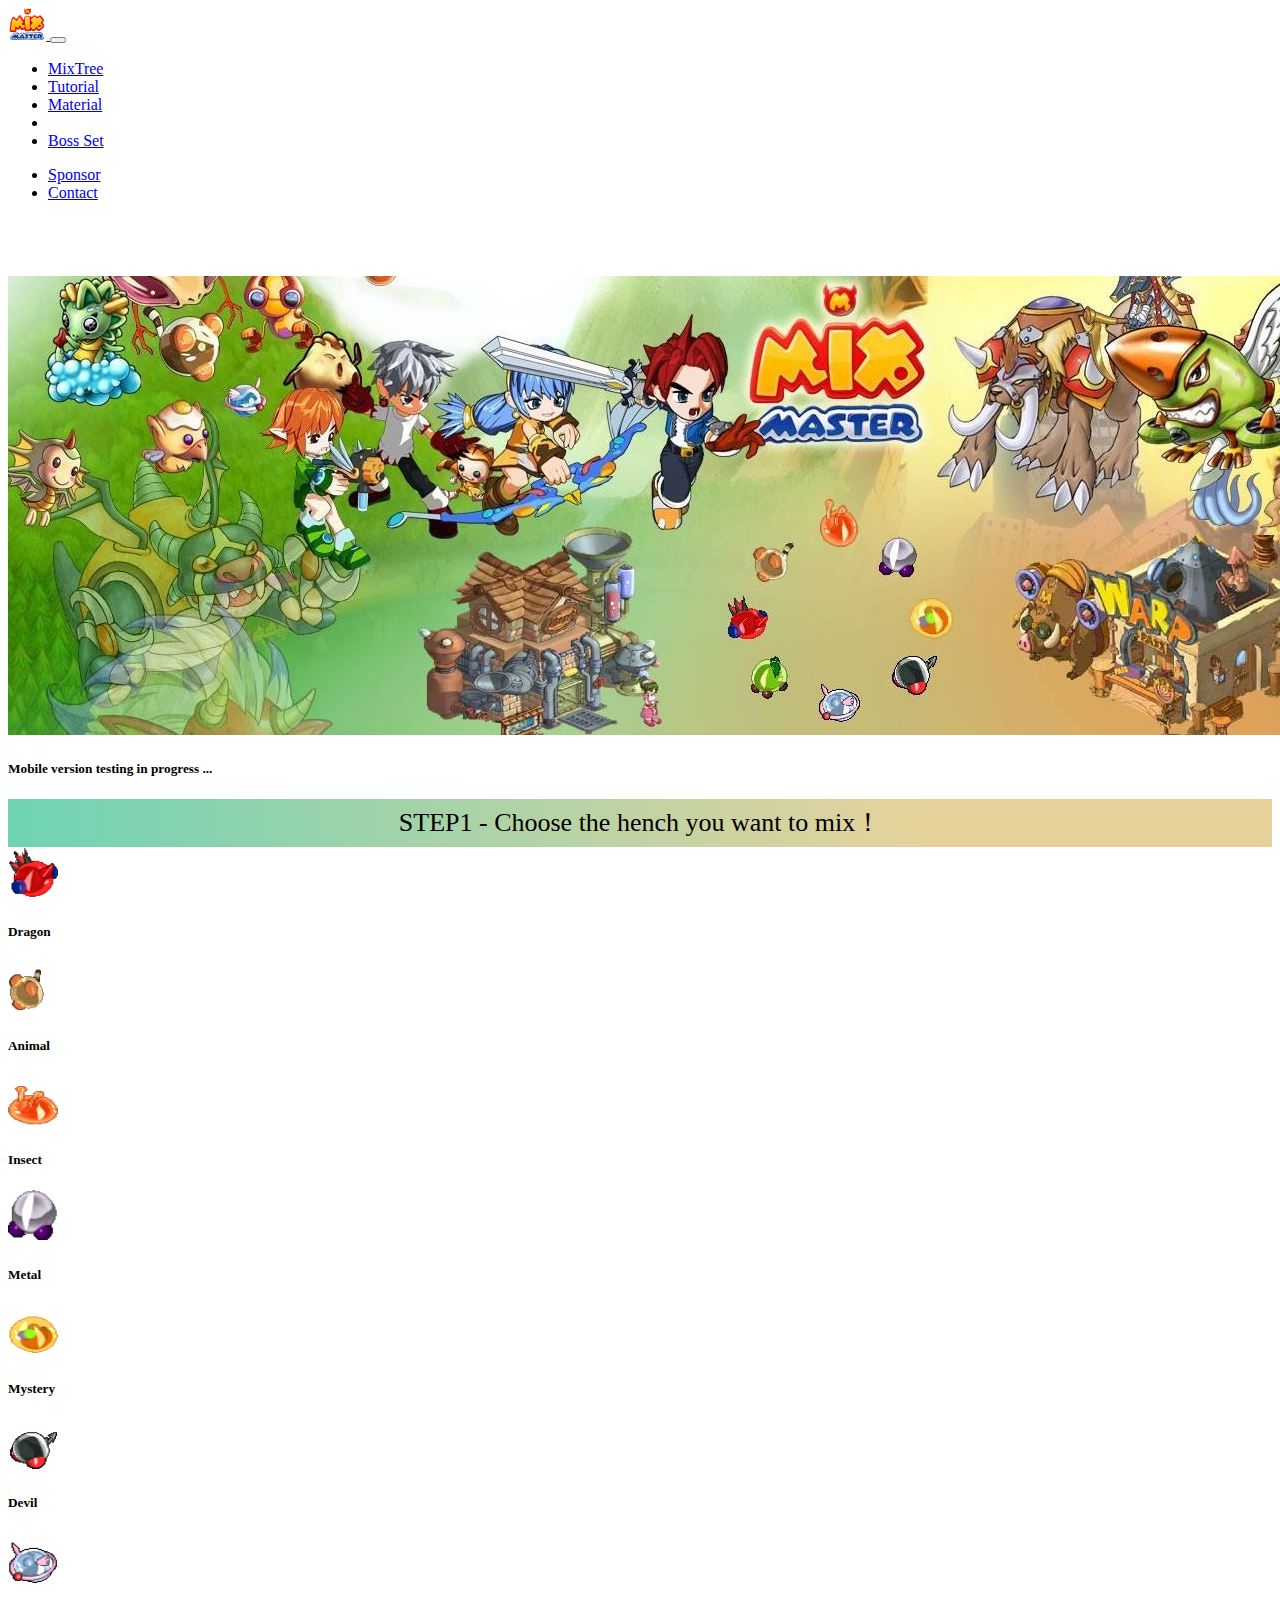
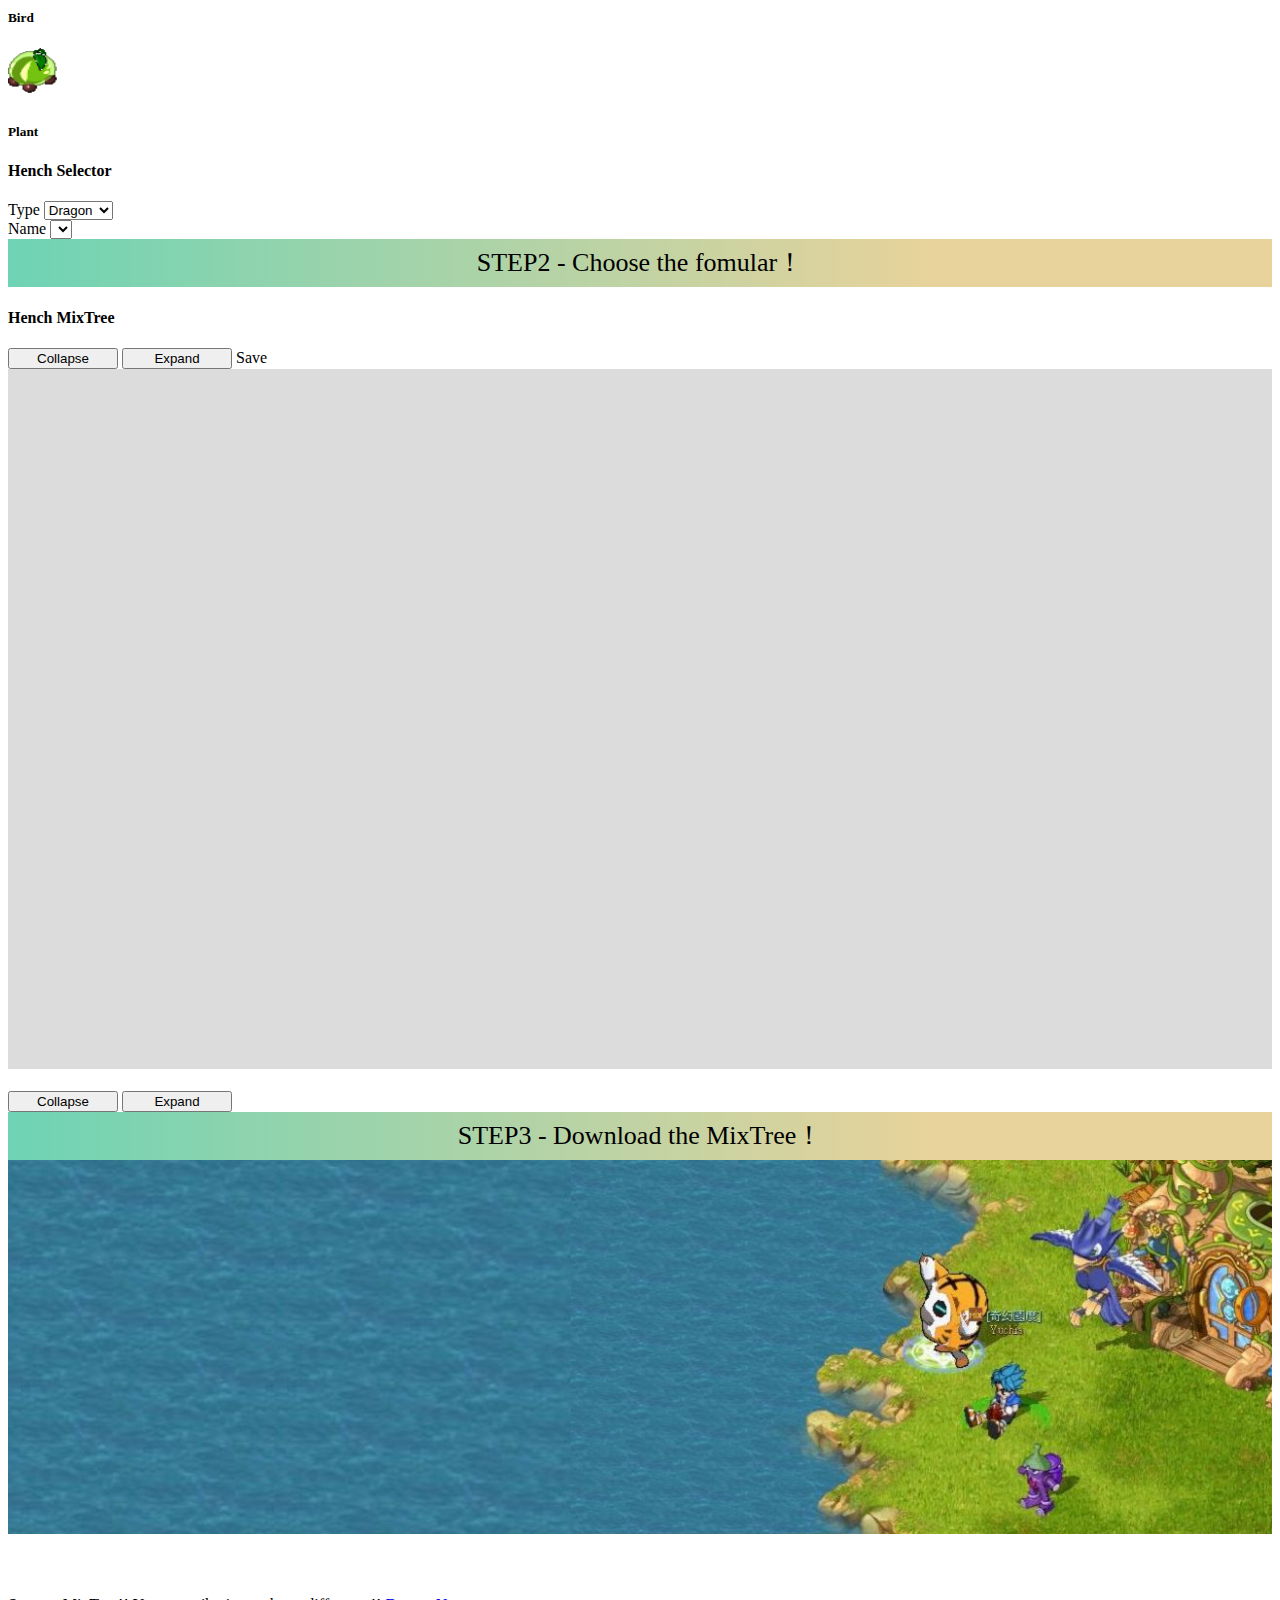
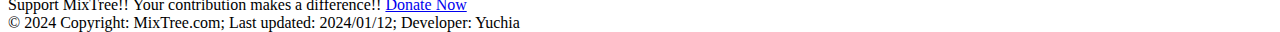
<file: index.html>
<!DOCTYPE html>
<html lang="en">
<head>
    <meta charset="utf-8">
    <meta name="viewport" content="width=device-width, initial-scale=1">
    <meta property="og:url" content="http://www.mixtree.cc">
    <meta property="og:type" content="article">
    <meta property="og:title" content="MixTree">
    <meta property="og:description" content="Mix formula visualization tool.">
    <meta property="og:image" content="img/og.jpg">
    <title>MixTree</title>
    <script async src="https://pagead2.googlesyndication.com/pagead/js/adsbygoogle.js?client=ca-pub-1789969836469589" crossorigin="anonymous"></script>
    <link href="https://cdn.jsdelivr.net/npm/bootstrap@5.2.0-beta1/dist/css/bootstrap.min.css" rel="stylesheet" integrity="sha384-0evHe/X+R7YkIZDRvuzKMRqM+OrBnVFBL6DOitfPri4tjfHxaWutUpFmBp4vmVor" crossorigin="anonymous">
    <link rel="icon" href="img/mixtree.png">
    <script src="https://d3js.org/d3.v7.min.js"></script>
    <script src="https://ajax.googleapis.com/ajax/libs/jquery/2.2.4/jquery.min.js"></script>
    <script src="https://cdn.jsdelivr.net/npm/bootstrap@5.2.0-beta1/dist/js/bootstrap.bundle.min.js" integrity="sha384-pprn3073KE6tl6bjs2QrFaJGz5/SUsLqktiwsUTF55Jfv3qYSDhgCecCxMW52nD2" crossorigin="anonymous"></script>
    <link rel="stylesheet" href="css/main.css">
    <link href="https://cdn.jsdelivr.net/npm/bootstrap@5.2.0-beta1/dist/css/bootstrap.min.css" rel="stylesheet" integrity="sha384-0evHe/X+R7YkIZDRvuzKMRqM+OrBnVFBL6DOitfPri4tjfHxaWutUpFmBp4vmVor" crossorigin="anonymous">
    <script async src="https://www.googletagmanager.com/gtag/js?id=G-4PFZ3Z4KT2"></script>
    <script>
        window.dataLayer = window.dataLayer || [];

        function gtag() {
            dataLayer.push(arguments);
        }
        gtag('js', new Date());
        gtag('config', 'G-4PFZ3Z4KT2');
    </script>
    <script>
        function includeHTML() {
            var z, i, elmnt, file, xhttp;
            /*loop through a collection of all HTML elements:*/
            z = document.getElementsByTagName("*");
            for (i = 0; i < z.length; i++) {
                elmnt = z[i];
                /*search for elements with a certain attribute:*/
                file = elmnt.getAttribute("w3-include-html");
                if (file) {
                /*make an HTTP request using the attribute value as the file name:*/
                xhttp = new XMLHttpRequest();
                xhttp.onreadystatechange = function() {
                    if (this.readyState == 4) {
                    if (this.status == 200) {elmnt.innerHTML = this.responseText;}
                    if (this.status == 404) {elmnt.innerHTML = "Page not found.";}
                    /*remove the attribute, and call this function once more:*/
                    elmnt.removeAttribute("w3-include-html");
                    includeHTML();
                    }
                }
                xhttp.open("GET", file, true);
                xhttp.send();
                /*exit the function:*/
                return;
                }
            }
        };
    </script>
</head>

<div w3-include-html="nav.html" class="mb-5"></div>
<body>
    <div class="container">
        <div class="row">
            <div class="col">
                <div class="alert alert-danger text-center" role="alert">
                    <h5 class="mb-0">Mobile version testing in progress ...</h5>
                </div>
            </div>
        </div>
        <div class="row d-none d-lg-block">
            <div class="col">
                <div class="card rounded border border-3">
                    <div class="card-header step-header text-white card-primary">
                        STEP1 - Choose the hench you want to mix！
                    </div>
                    <div id="hench-panel" class="card-body bg-light">
                        <div class="row justify-content-center text-center mt-4">
                            <div class="col-1 select-type btn active" data-type="0" role="button">
                                <img src="img/type0.gif" width="50" height="50" alt="Dragon">
                                <h5 class="my-1">Dragon</h5>
                            </div>
                            <div class="col-1 select-type btn" data-type="1" role="button">
                                <img src="img/type1.gif" width="50" height="50" alt="Animal">
                                <h5 class="my-1">Animal</h5>
                            </div>
                            <div class="col-1 select-type btn" data-type="2" role="button">
                                <img src="img/type2.gif" width="50" height="50" alt="Insect">
                                <h5 class="my-1">Insect</h5>
                            </div>
                            <div class="col-1 select-type btn" data-type="3" role="button">
                                <img src="img/type3.gif" width="50" height="50" alt="Metal">
                                <h5 class="my-1">Metal</h5>
                            </div>
                            <div class="col-1 select-type btn" data-type="4" role="button">
                                <img src="img/type4.gif" width="50" height="50" alt="Mystery">
                                <h5 class="my-1">Mystery</h5>
                            </div>
                            <div class="col-1 select-type btn" data-type="5" role="button">
                                <img src="img/type5.gif" width="50" height="50" alt="Devil">
                                <h5 class="my-1">Devil</h5>
                            </div>
                            <div class="col-1 select-type btn" data-type="6" role="button">
                                <img src="img/type6.gif" width="50" height="50" alt="Bird">
                                <h5 class="my-1">Bird</h5>
                            </div>
                            <div class="col-1 select-type btn" data-type="7" role="button">
                                <img src="img/type7.gif" width="50" height="50" alt="Plant">
                                <h5 class="my-1">Plant</h5>
                            </div>
                        </div>
                        <div class="border-bottom border-5 mt-4 mx-auto" style="width: 90%;"></div>
                    </div>
                </div>
            </div>
        </div>
        <div class="row d-lg-none">
            <div class="col">
                <div class="rounded border border-3 p-3">
                    <h4 class="text-center">Hench Selector</h4>
                    <div class="input-group mt-3">
                        <label class="input-group-text" for="henchTypeSelector">Type</label>
                        <select class="form-select" id="henchTypeSelector">
                            <option value="0" selected>Dragon</option>
                            <option value="1">Animal</option>
                            <option value="2">Insect</option>
                            <option value="3">Metal</option>
                            <option value="4">Mystery</option>
                            <option value="5">Devil</option>
                            <option value="6">Bird</option>
                            <option value="7">Plant</option>
                        </select>
                    </div>
                    <div class="input-group mt-2">
                        <label class="input-group-text" for="henchNameSelector">Name</label>
                        <select class="form-select" id="henchNameSelector">
                        </select>
                    </div>
                </div>
            </div>
        </div>
    </div>

    <div class="container mt-5">
        <div class="row">
            <div class="col d-none d-lg-block">
                <div class="card rounded border border-3">
                    <div class="card-header step-header text-white bg-dark step2">
                        STEP2 - Choose the fomular！
                    </div>
                </div>
            </div>
            <div class="col d-lg-none">
                <div class="rounded border border-3 p-3">
                    <h4 class="text-center">Hench MixTree</h4>
                    <div class="text-center mt-3 mb-2">
                        <button id="collapse" type="button" class="btn btn-sm btn-dark" onclick="collapse();">Collapse</button>
                        <button id="expand" type="button" class="btn btn-sm btn-dark" onclick="expand();">Expand</button>
                        <a type="button" class="btn btn-sm btn-success export-text" style="width: 110px;">Save</a>
                    </div>
                </div>
            </div>
        </div>
        <div class="row">
            <div class="col">
                <div class="border border-1 overflow-scroll">
                    <table class="table border table-bordered table-hover text-center align-middle mb-0 hench-count"></table>
                </div>
            </div>
        </div>
        <div class="row">
            <div class="col">
                <div id="hench-panel" class="card-body">
                    <div class="position-relative">
                        <div id="tree">
                            <svg width="100%" height="700" style="background-color: gainsboro;"></svg>
                        </div>
                        <div id="fomular-panel" class="position-absolute bg-light rounded d-none">
                            <div class="bg-primary rounded-top py-1 text-center">
                                <button id="close-fomular-panel" class="btn-close btn-close-white position-absolute" aria-label="Close" style="right: 12px;"></button>
                                <span id="fomular-title"></span>
                            </div>
                            <div id="fomular-body" class="px-4 py-2"></div>
                        </div>
                        <button id="collapse" type="button" class="btn btn-dark position-absolute d-none d-lg-block" onclick="collapse();">Collapse</button>
                        <button id="expand" type="button" class="btn btn-dark position-absolute d-none d-lg-block" onclick="expand();">Expand</button>
                        <span id="mixlevel-counter" class="position-absolute d-none d-lg-block"></span>
                    </div>
                </div>
            </div>
        </div>
    </div>

    <div class="container mt-5 d-none d-lg-block bg-light">
        <div class="row">
            <div class="col">
                <div class="card rounded border border-3">
                    <div class="card-header step-header text-white bg-primary">
                        STEP3 - Download the MixTree！
                    </div>
                    <div class="card-body">
                        <div class="row position-relative">
                            <div class="col mx-auto" style="overflow: hidden;">
                                <img src="img/download.jpg" class="download-card" alt="download image">
                            </div>
                            <a id="export-text" class="download-btn position-absolute my-auto rounded-3 border border-5 text-center text-decoration-none export-text"></a>
                        </div>
                    </div>
                </div>
            </div>
        </div>
    </div>
</body>
<div w3-include-html="footer.html" class="mt-5"></div>

<script src="js/mixtree.js"></script>
<script>includeHTML();</script>
</html>
</file>
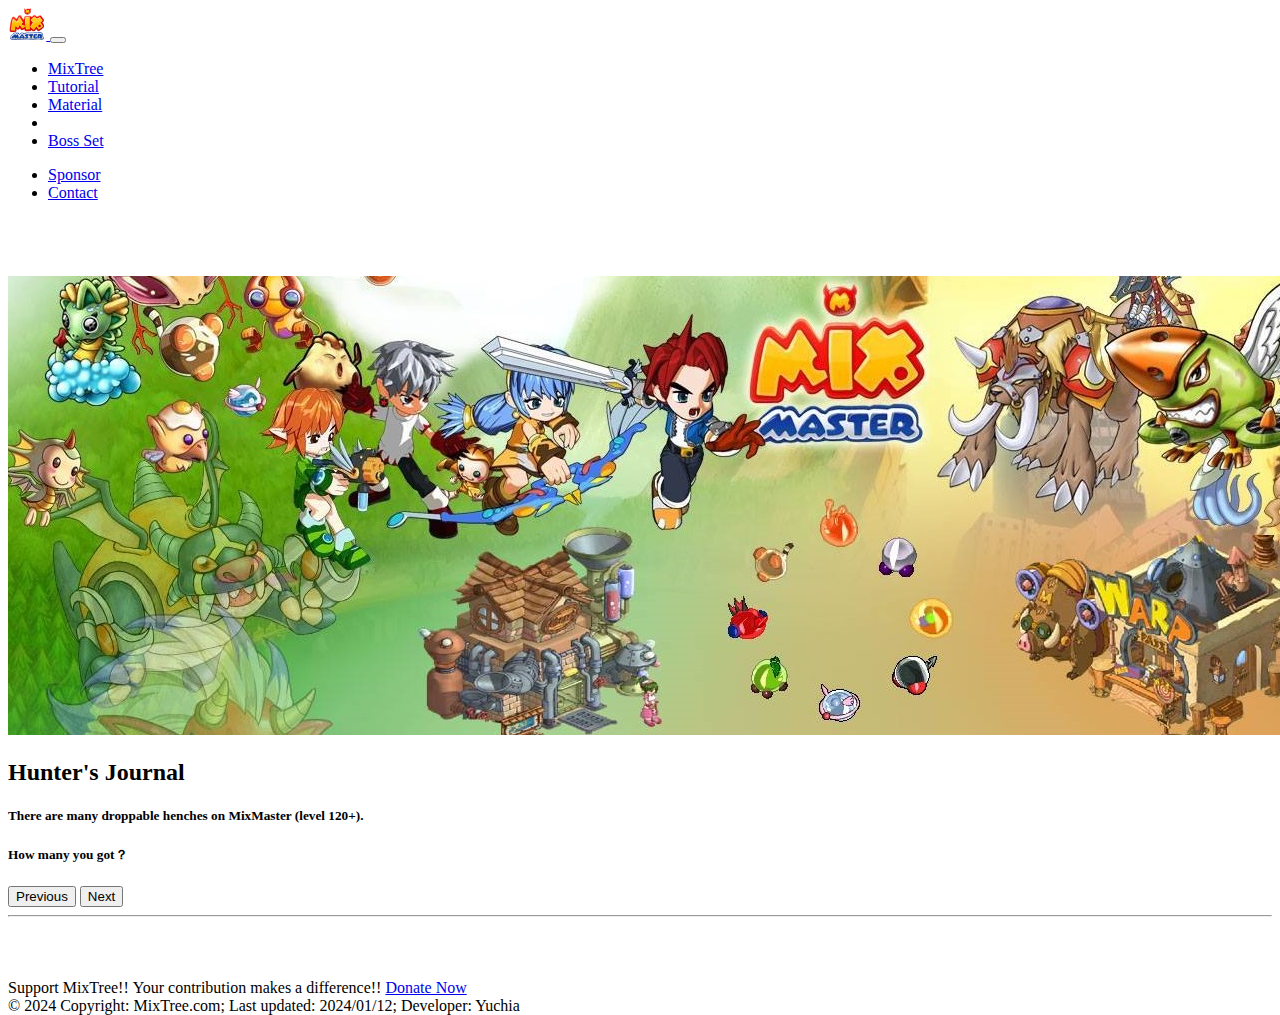
<file: journal.html>
<!DOCTYPE html>
<html lang="en">
<head>
    <meta charset="utf-8">
    <meta name="viewport" content="width=device-width, initial-scale=1">
    <meta property="og:url" content="http://www.mixtree.cc">
    <meta property="og:type" content="article">
    <meta property="og:title" content="MixTree">
    <meta property="og:description" content="Mix formula visualization tool.">
    <meta property="og:image" content="img/og.jpg">
    <title>MixTree | Hunter's Journal</title>
    <script async src="https://pagead2.googlesyndication.com/pagead/js/adsbygoogle.js?client=ca-pub-1789969836469589" crossorigin="anonymous"></script>
    <link href="https://cdn.jsdelivr.net/npm/bootstrap@5.2.0-beta1/dist/css/bootstrap.min.css" rel="stylesheet" integrity="sha384-0evHe/X+R7YkIZDRvuzKMRqM+OrBnVFBL6DOitfPri4tjfHxaWutUpFmBp4vmVor" crossorigin="anonymous">
    <link rel="icon" href="img/mixtree.png">
    <script src="https://d3js.org/d3.v7.min.js"></script>
    <script src="https://ajax.googleapis.com/ajax/libs/jquery/2.2.4/jquery.min.js"></script>
    <script src="https://cdn.jsdelivr.net/npm/bootstrap@5.2.0-beta1/dist/js/bootstrap.bundle.min.js" integrity="sha384-pprn3073KE6tl6bjs2QrFaJGz5/SUsLqktiwsUTF55Jfv3qYSDhgCecCxMW52nD2" crossorigin="anonymous"></script>
    <link rel="stylesheet" href="css/main.css">
    <script async src="https://www.googletagmanager.com/gtag/js?id=G-4PFZ3Z4KT2"></script>

    <script>
        window.dataLayer = window.dataLayer || [];

        function gtag() {
            dataLayer.push(arguments);
        }
        gtag("js", new Date());
        gtag("config", "G-4PFZ3Z4KT2");
    </script>
    <script>
        function includeHTML() {
            var z, i, elmnt, file, xhttp;
            /*loop through a collection of all HTML elements:*/
            z = document.getElementsByTagName("*");
            for (i = 0; i < z.length; i++) {
                elmnt = z[i];
                /*search for elements with a certain attribute:*/
                file = elmnt.getAttribute("w3-include-html");
                if (file) {
                /*make an HTTP request using the attribute value as the file name:*/
                xhttp = new XMLHttpRequest();
                xhttp.onreadystatechange = function() {
                    if (this.readyState == 4) {
                    if (this.status == 200) {elmnt.innerHTML = this.responseText;}
                    if (this.status == 404) {elmnt.innerHTML = "Page not found.";}
                    /*remove the attribute, and call this function once more:*/
                    elmnt.removeAttribute("w3-include-html");
                    includeHTML();
                    }
                }
                xhttp.open("GET", file, true);
                xhttp.send();
                /*exit the function:*/
                return;
                }
            }
        };
    </script>
</head>

<div w3-include-html="nav.html" class="mb-5"></div>
<body>
    <div class="modal fade" id="drops-modal" data-bs-keyboard="false" tabindex="-1" aria-hidden="true">
        <div class="modal-dialog modal-dialog-centered modal-xl">
            <div class="modal-content">
                <div class="modal-body p-0"></div>
            </div>
        </div>
    </div>
    <div id="journal" class="container w-100">
        <div class="row">
            <div class="col text-center">
                <div class="my-auto">
                    <h2>Hunter's Journal</h2>
                    <h5 class="p-2">There are many droppable henches on MixMaster (level 120+).</h5>
                    <h5>How many you got？</h5>
                </div>
            </div>
        </div>
        <div class="row">
            <div class="col mx-auto">
                <div id="carouselExampleCaptions" class="carousel slide" data-bs-ride="false">
                    <div class="carousel-indicators">
                    </div>
                    <div class="carousel-inner rounded-3 border border-2 border-secondary" style="background:rgb(85, 76, 76);">
                    </div>
                    <button class="carousel-control-prev" type="button" data-bs-target="#carouselExampleCaptions" data-bs-slide="prev">
                        <span class="carousel-control-prev-icon" aria-hidden="true"></span>
                        <span class="visually-hidden">Previous</span>
                    </button>
                    <button class="carousel-control-next" type="button" data-bs-target="#carouselExampleCaptions" data-bs-slide="next">
                        <span class="carousel-control-next-icon" aria-hidden="true"></span>
                        <span class="visually-hidden">Next</span>
                    </button>
                </div>
            </div>
        </div>
        <div class="row">
            <div class="col">
                    <hr class="my-5">
            </div>
        </div>
    </div>
</body>
<div w3-include-html="footer.html"></div>

<script src="js/drops.js"></script>
<script src="js/journal.js"></script>
<script>includeHTML();</script>

</html>
</file>
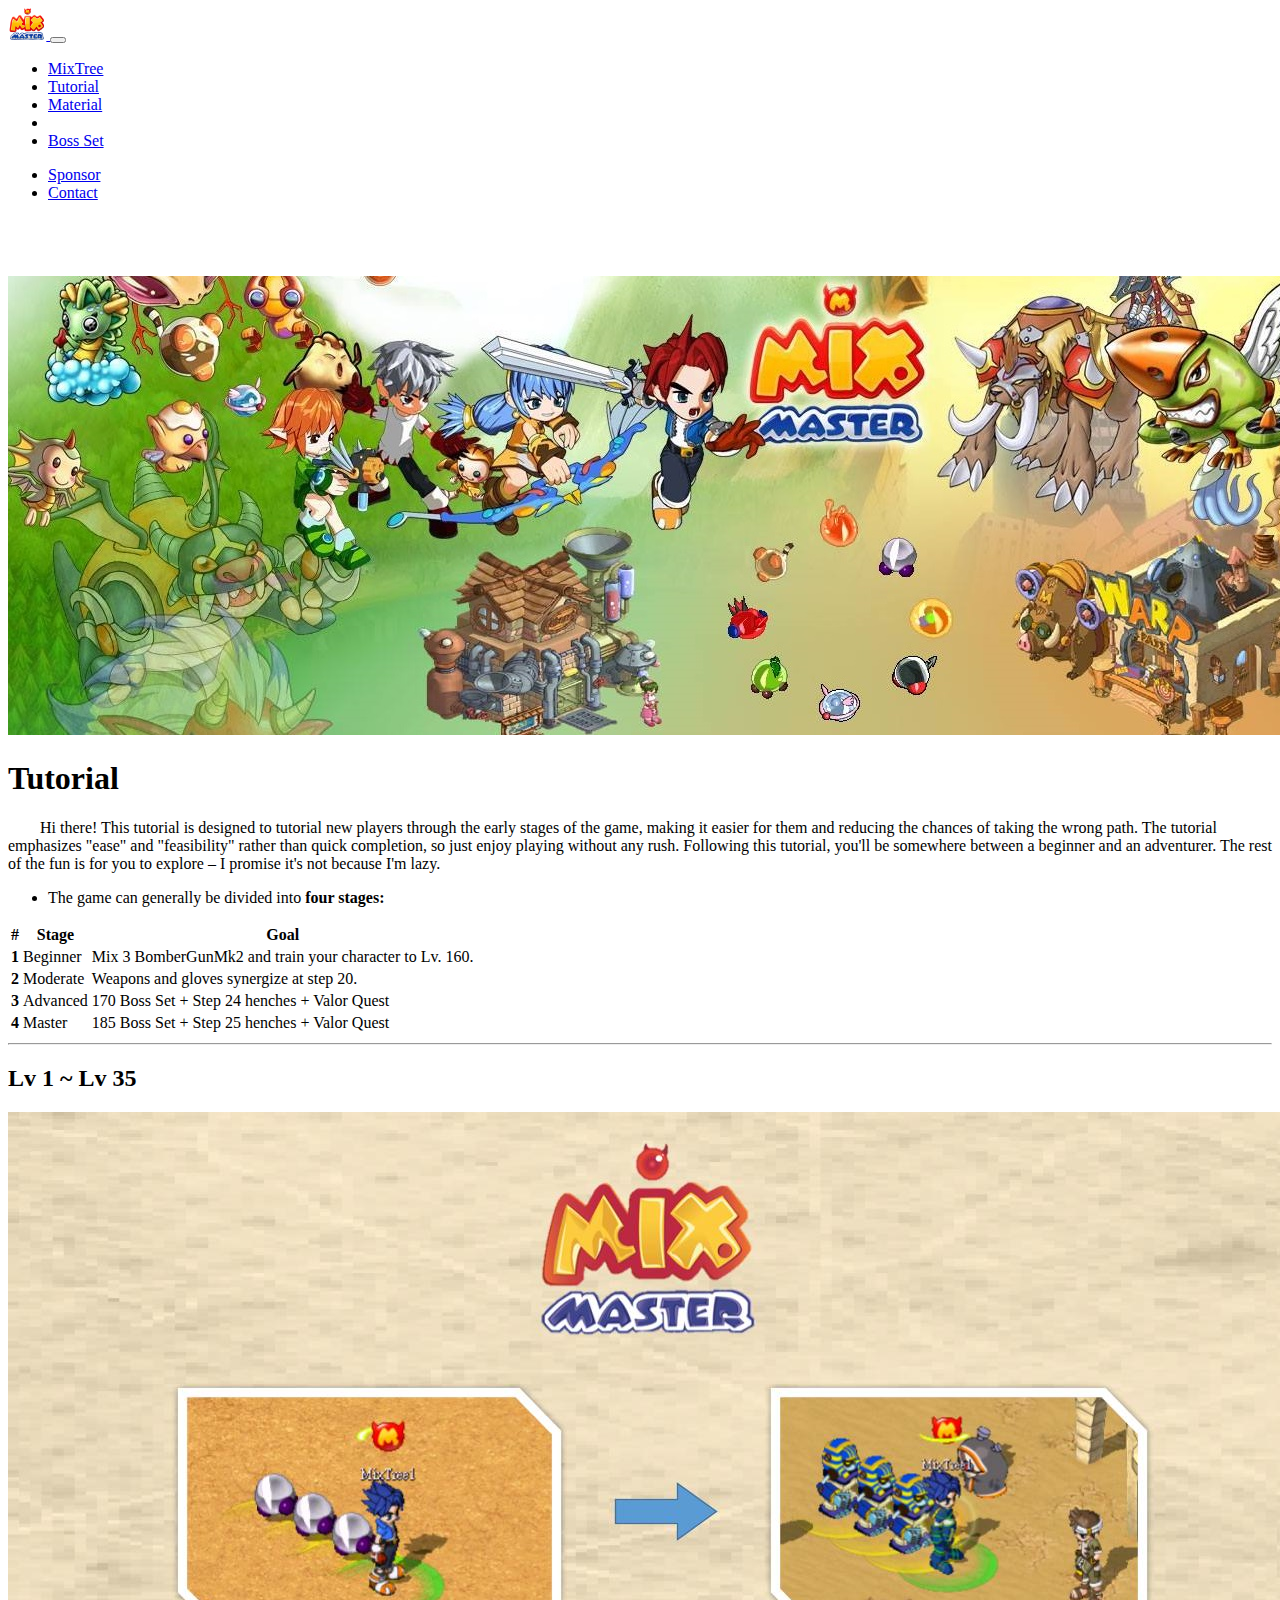
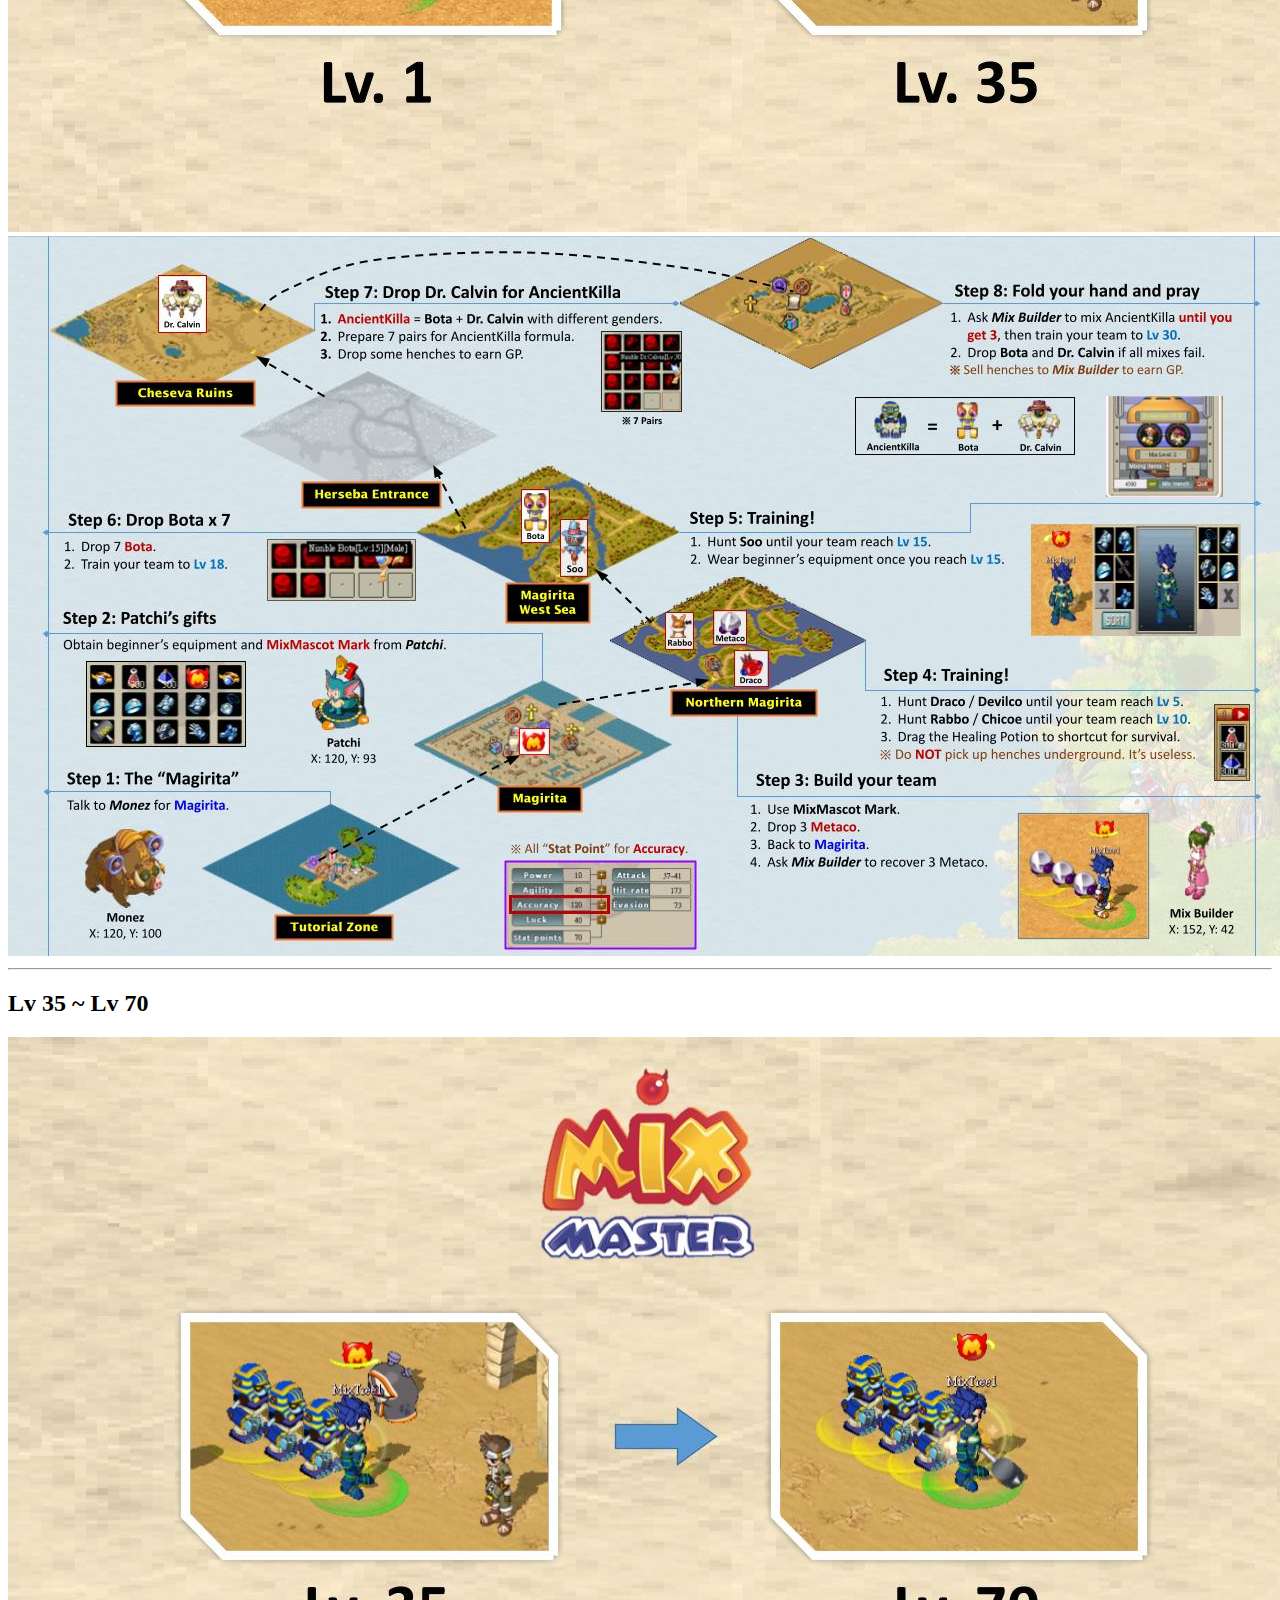
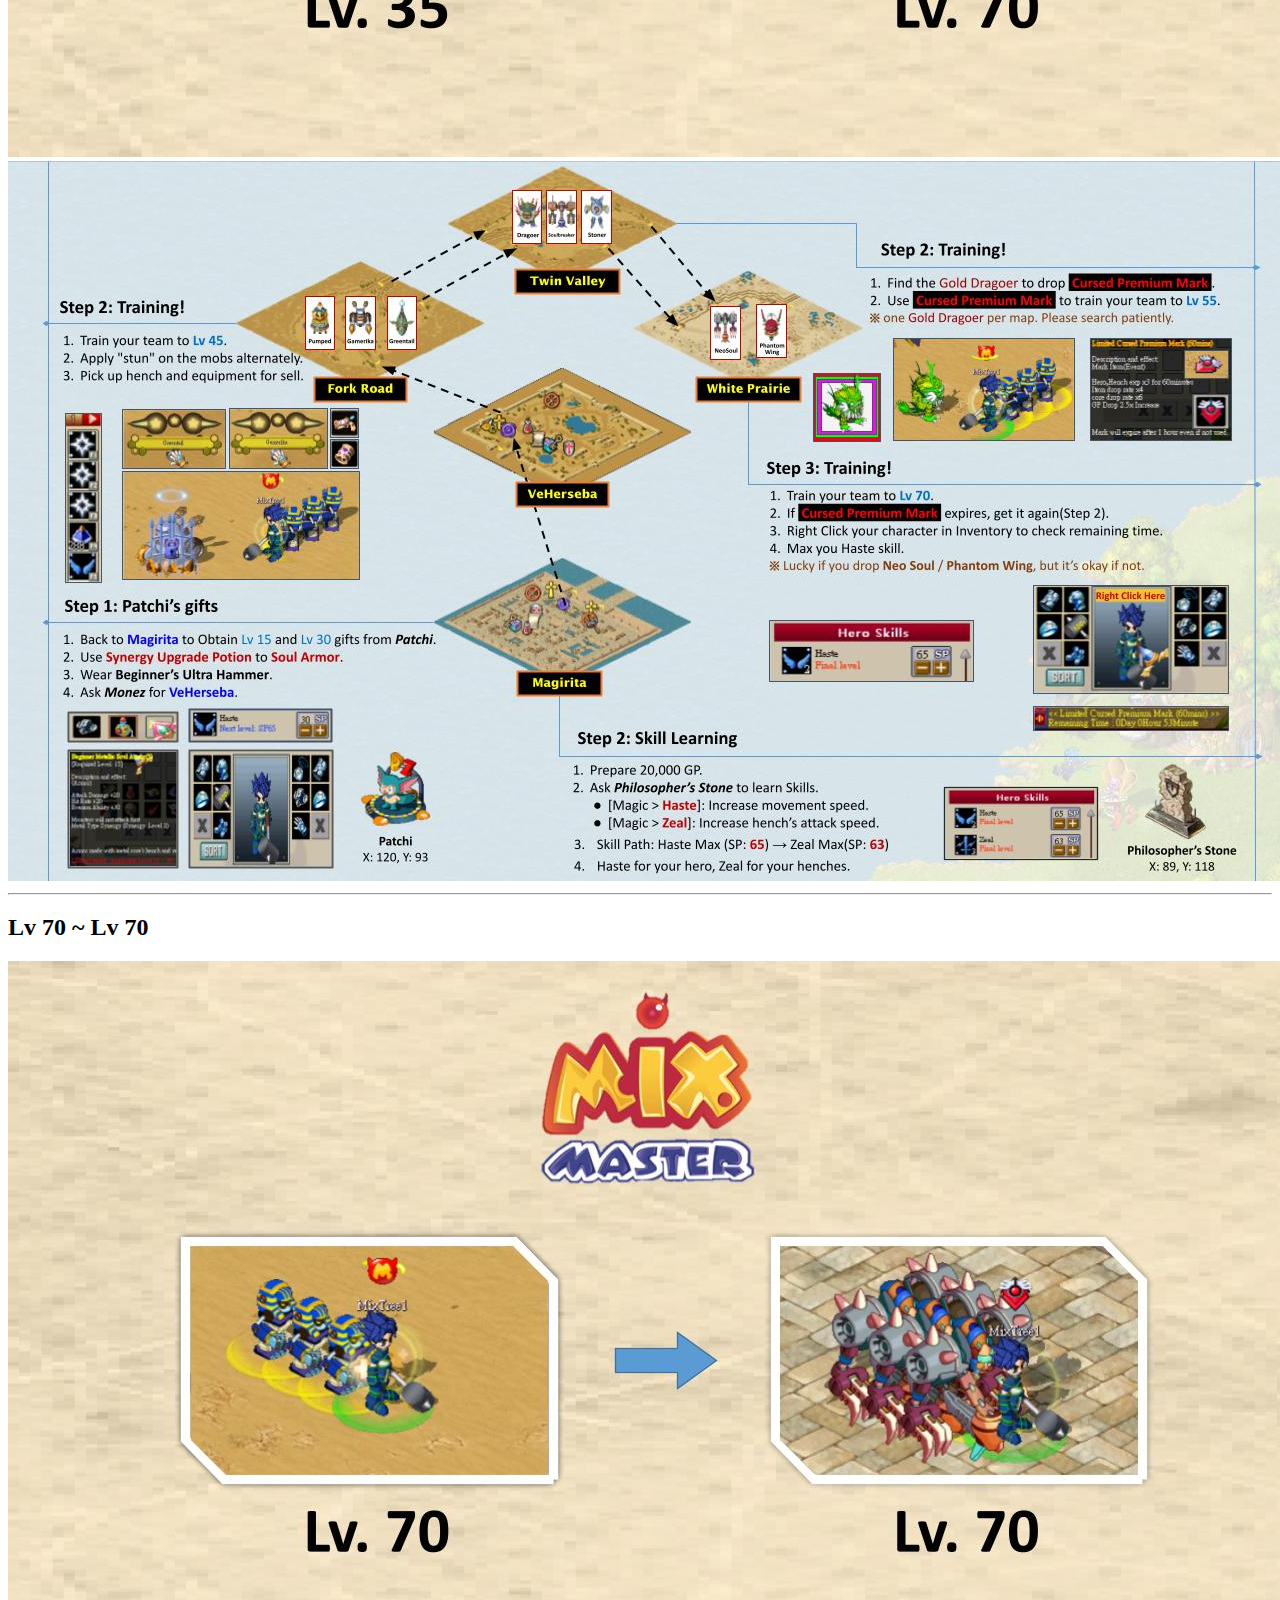
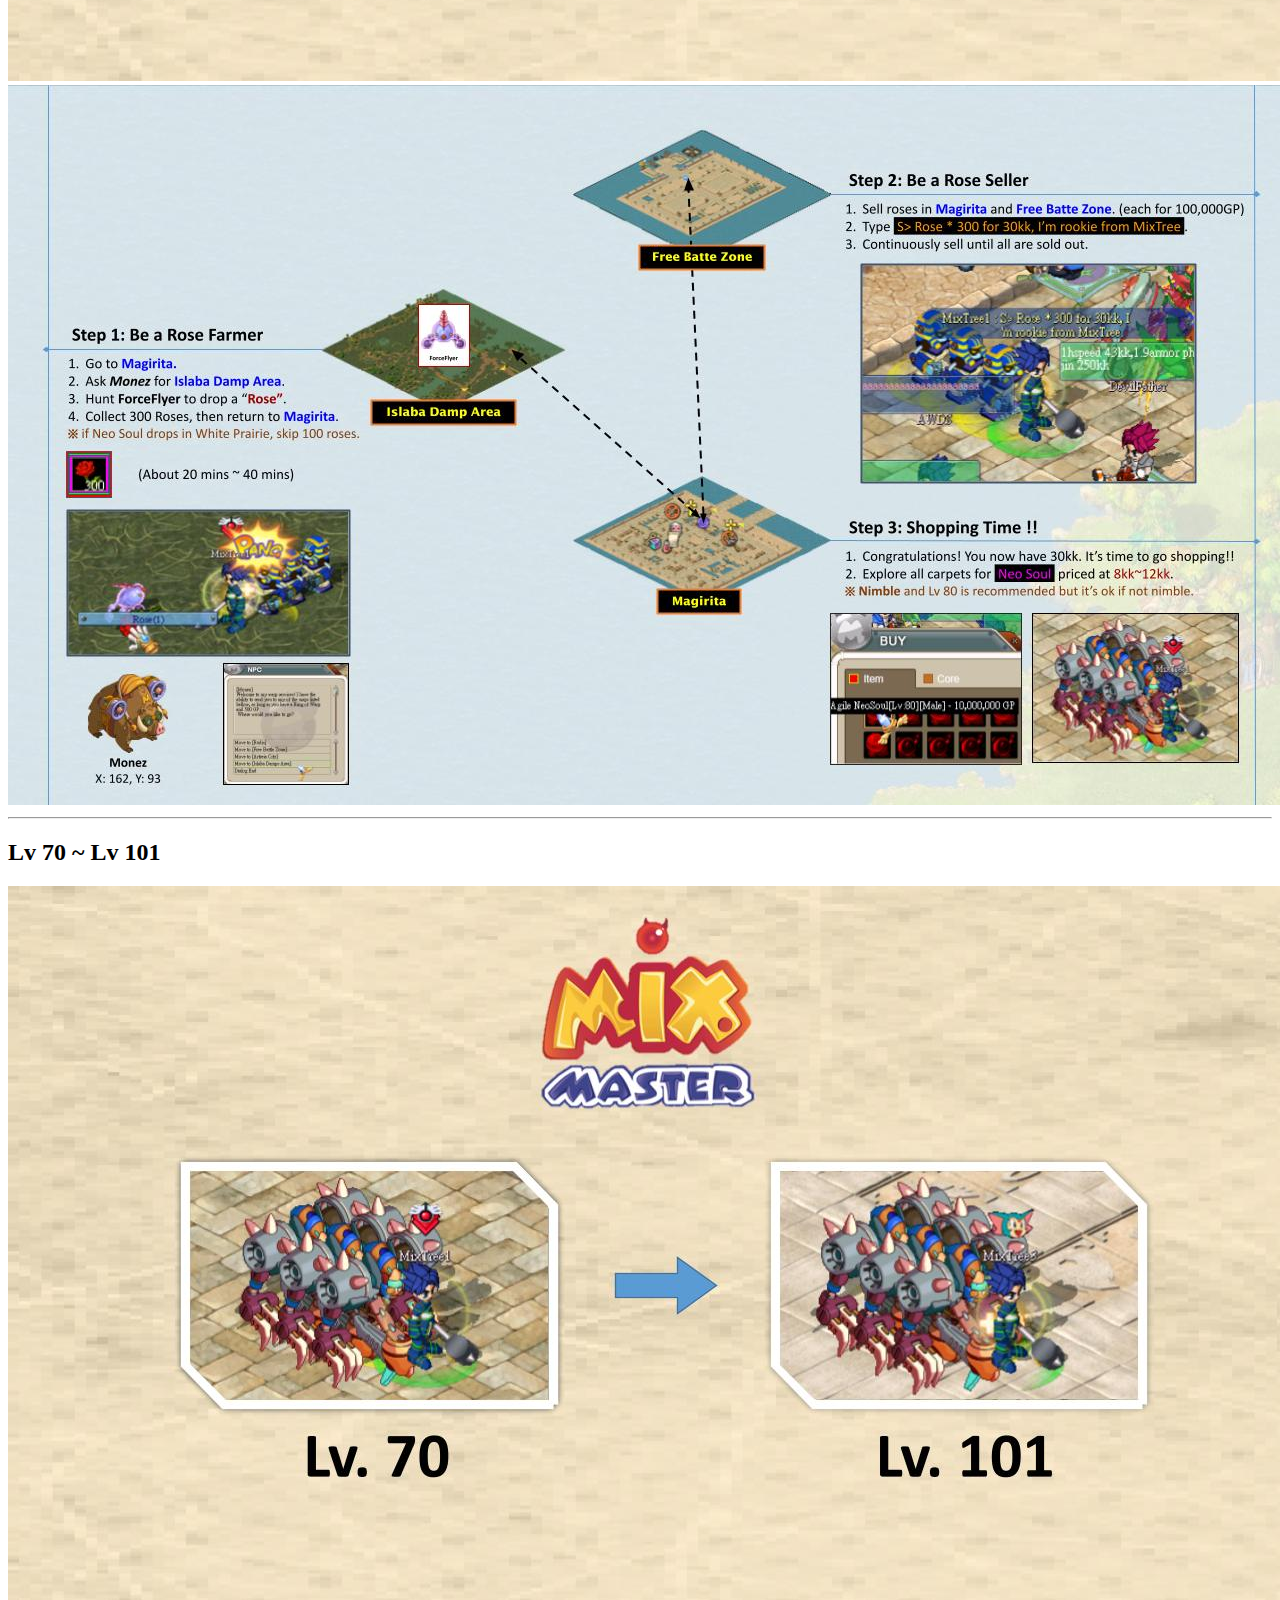
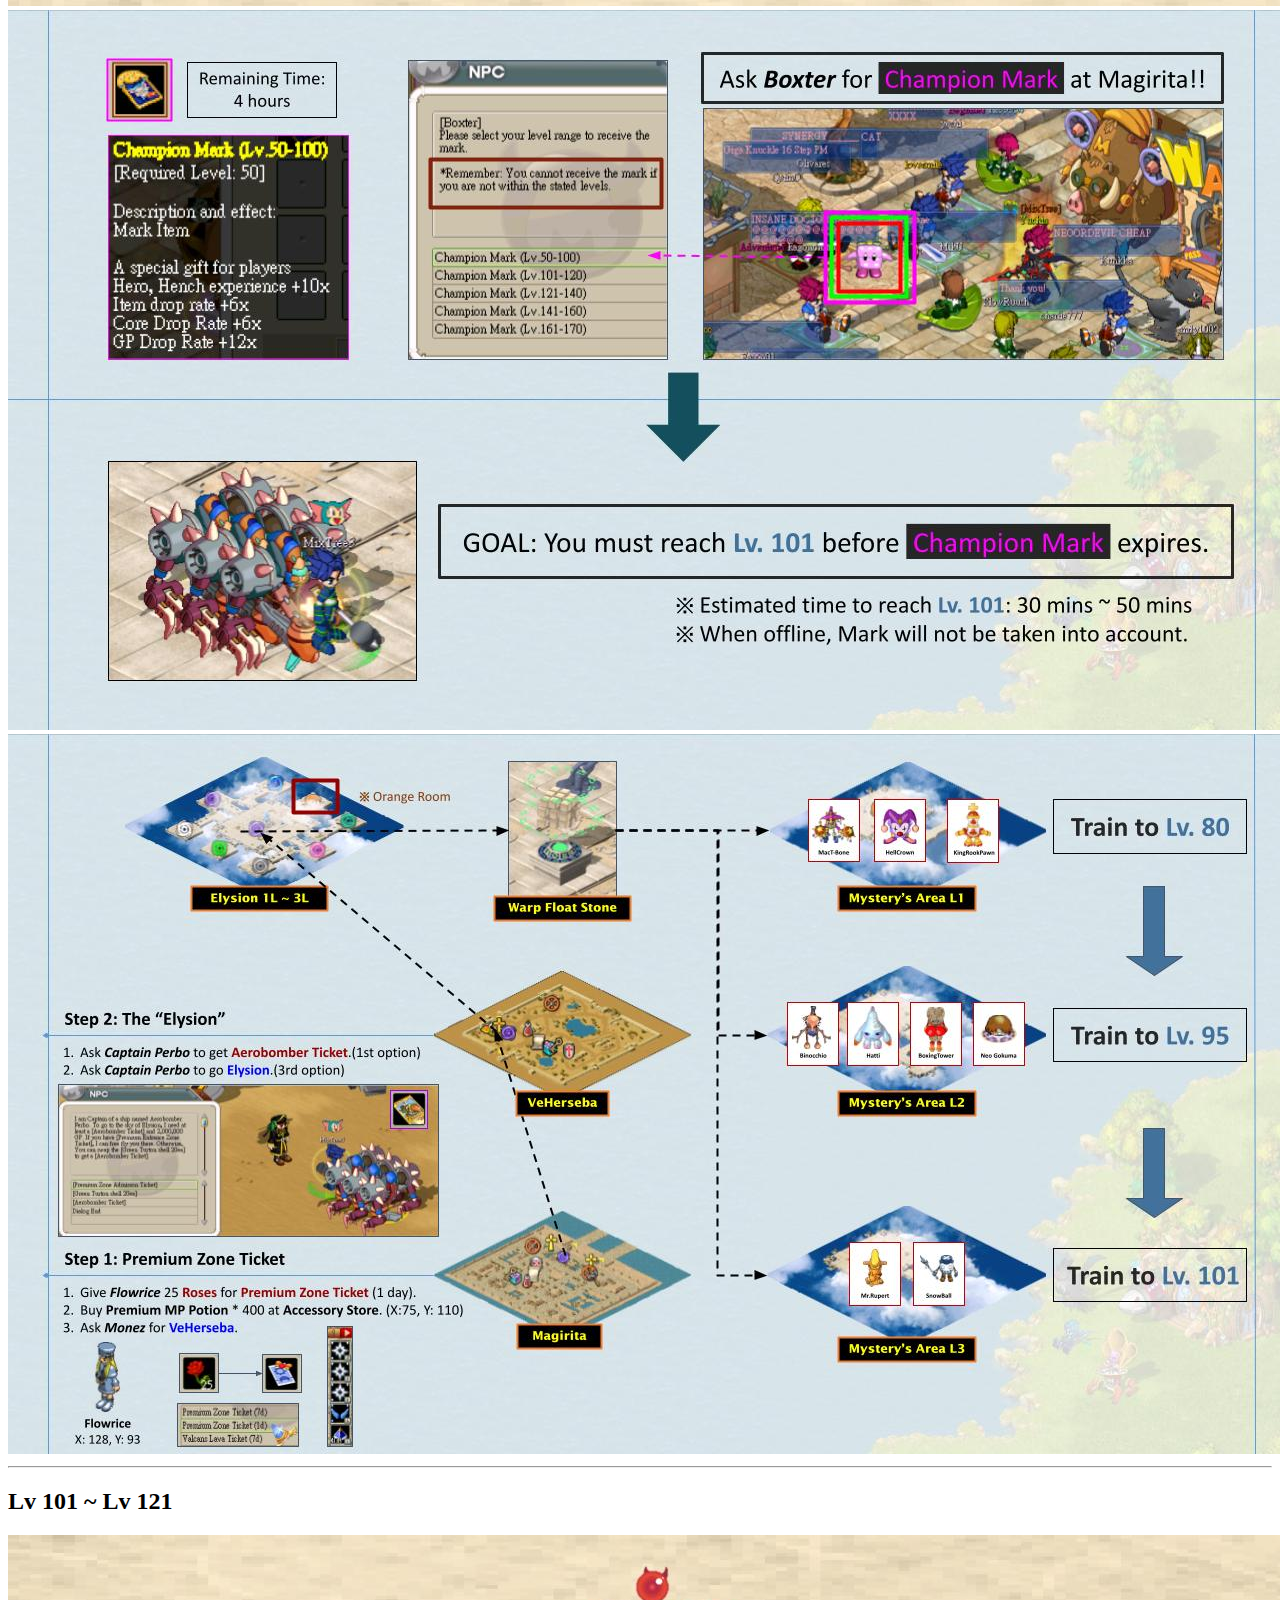
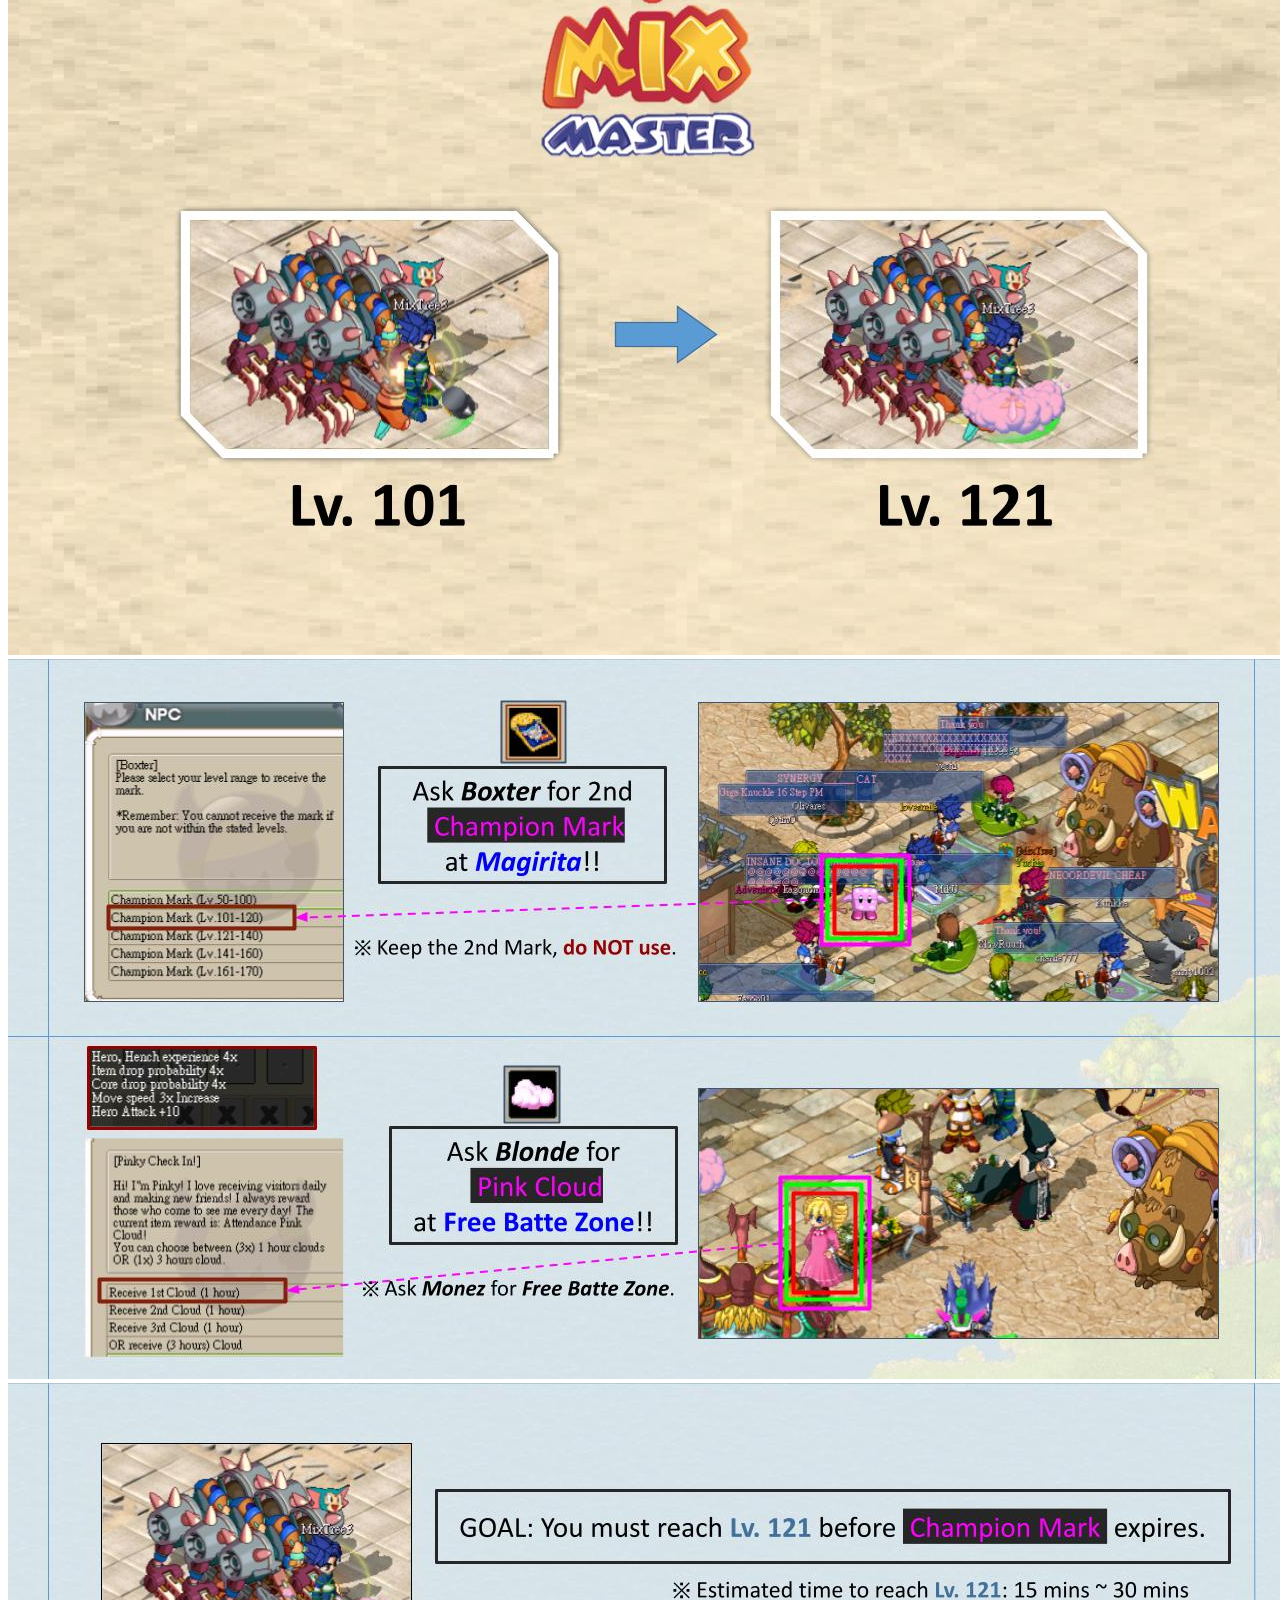
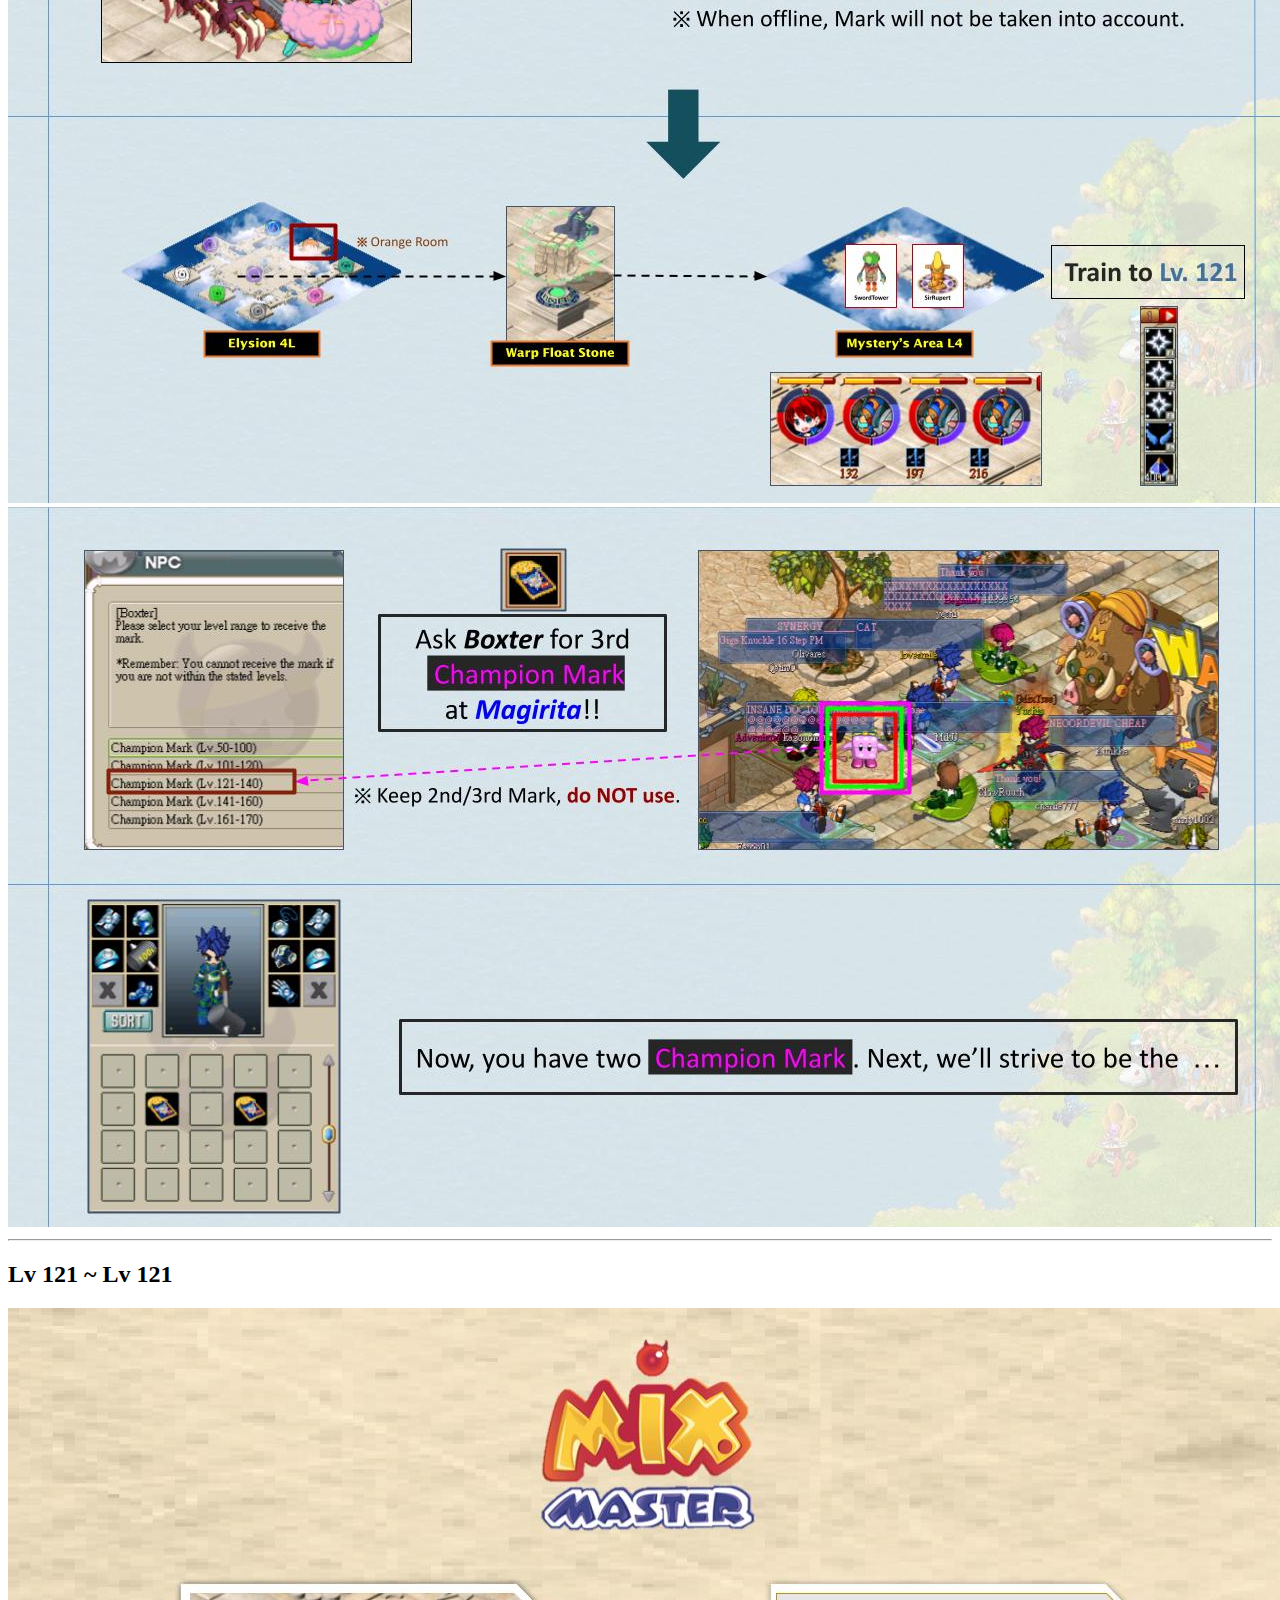
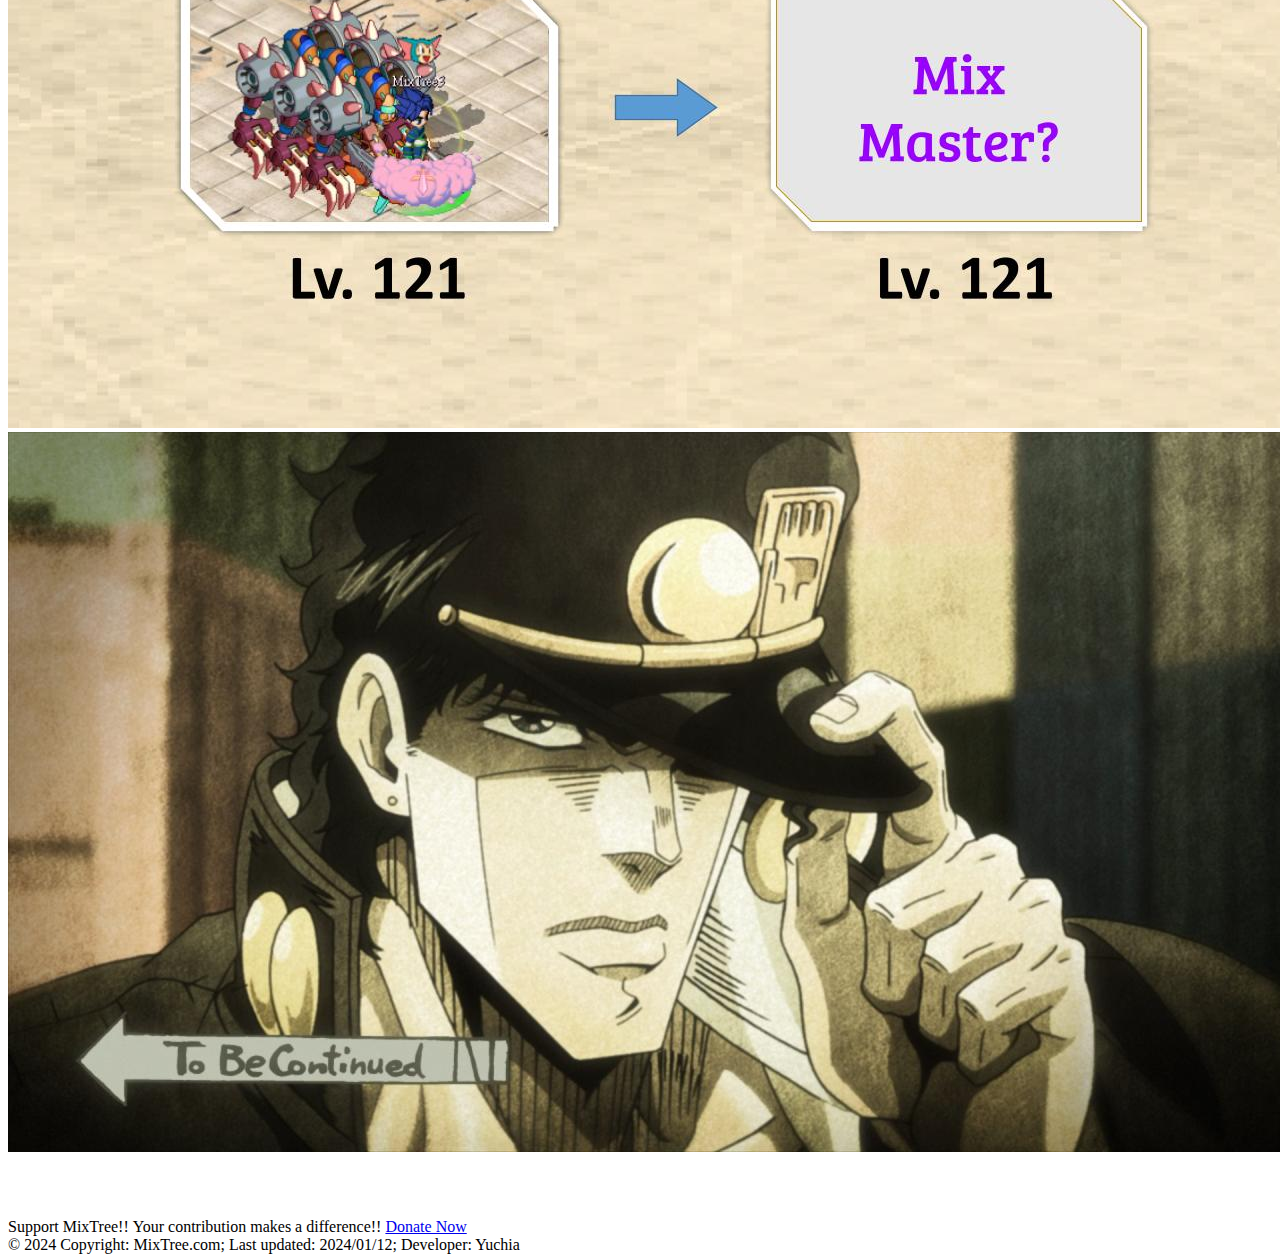
<file: tutorial.html>
<!DOCTYPE html>
<html lang="en">
<head>
    <meta charset="utf-8">
    <meta name="viewport" content="width=device-width, initial-scale=1">
    <meta property="og:url" content="http://www.mixtree.cc">
    <meta property="og:type" content="article">
    <meta property="og:title" content="MixTree">
    <meta property="og:description" content="Mix formula visualization tool.">
    <meta property="og:image" content="img/og.jpg">
    <title>MixTree | Tutorial</title>
    <script async src="https://pagead2.googlesyndication.com/pagead/js/adsbygoogle.js?client=ca-pub-1789969836469589" crossorigin="anonymous"></script>
    <link href="https://cdn.jsdelivr.net/npm/bootstrap@5.2.0-beta1/dist/css/bootstrap.min.css" rel="stylesheet" integrity="sha384-0evHe/X+R7YkIZDRvuzKMRqM+OrBnVFBL6DOitfPri4tjfHxaWutUpFmBp4vmVor" crossorigin="anonymous">
    <link rel="icon" href="img/mixtree.png">
    <script src="https://d3js.org/d3.v7.min.js"></script>
    <script src="https://ajax.googleapis.com/ajax/libs/jquery/2.2.4/jquery.min.js"></script>
    <script src="https://cdn.jsdelivr.net/npm/bootstrap@5.2.0-beta1/dist/js/bootstrap.bundle.min.js" integrity="sha384-pprn3073KE6tl6bjs2QrFaJGz5/SUsLqktiwsUTF55Jfv3qYSDhgCecCxMW52nD2" crossorigin="anonymous"></script>
    <link rel="stylesheet" href="css/main.css">
    <link href="https://cdn.jsdelivr.net/npm/bootstrap@5.2.0-beta1/dist/css/bootstrap.min.css" rel="stylesheet" integrity="sha384-0evHe/X+R7YkIZDRvuzKMRqM+OrBnVFBL6DOitfPri4tjfHxaWutUpFmBp4vmVor" crossorigin="anonymous">
    <script async src="https://www.googletagmanager.com/gtag/js?id=G-4PFZ3Z4KT2"></script>
    <script>
        window.dataLayer = window.dataLayer || [];

        function gtag() {
            dataLayer.push(arguments);
        }
        gtag('js', new Date());
        gtag('config', 'G-4PFZ3Z4KT2');
    </script>
    <script>
        function includeHTML() {
            var z, i, elmnt, file, xhttp;
            /*loop through a collection of all HTML elements:*/
            z = document.getElementsByTagName("*");
            for (i = 0; i < z.length; i++) {
                elmnt = z[i];
                /*search for elements with a certain attribute:*/
                file = elmnt.getAttribute("w3-include-html");
                if (file) {
                /*make an HTTP request using the attribute value as the file name:*/
                xhttp = new XMLHttpRequest();
                xhttp.onreadystatechange = function() {
                    if (this.readyState == 4) {
                    if (this.status == 200) {elmnt.innerHTML = this.responseText;}
                    if (this.status == 404) {elmnt.innerHTML = "Page not found.";}
                    /*remove the attribute, and call this function once more:*/
                    elmnt.removeAttribute("w3-include-html");
                    includeHTML();
                    }
                }
                xhttp.open("GET", file, true);
                xhttp.send();
                /*exit the function:*/
                return;
                }
            }
        };
    </script>
</head>

<div w3-include-html="nav.html" class="mb-5"></div>
<body>
    <div class="container">
        <div class="row justify-content-center">
            <div class="col">
                <div>
                    <h1 class="text-center">Tutorial</h1>
                    <p>
                        &nbsp;&nbsp;&nbsp;&nbsp;&nbsp;&nbsp;&nbsp;&nbsp;Hi there! This tutorial is designed to tutorial new players through the early stages of the game, making it easier for them and reducing the chances of taking the wrong path. The tutorial emphasizes "ease" and "feasibility" rather than quick completion, so just enjoy playing without any rush.
                        Following this tutorial, you'll be somewhere between a beginner and an adventurer. The rest of the fun is for you to explore – I promise it's not because I'm lazy.<br>
                        <ul><li>The game can generally be divided into <b>four stages:</b></li></ul>
                    </p>
                    <div class="table-responsivse overflow-scroll">
                        <table class="table table-striped table-bordered">
                            <thead class="table-dark">
                                <th scope="col">#</th>
                                <th scope="col">Stage</th>
                                <th scope="col">Goal</th>
                            </thead>
                            <tbody>
                                <tr class="table-success">
                                    <th scope="row">1</th>
                                    <td>Beginner</td>
                                    <td>Mix 3 <span class="text-danger">BomberGunMk2</span> and train your character to Lv. 160.</td>
                                </tr>
                                <tr class="table-info">
                                    <th scope="row">2</th>
                                    <td>Moderate</td>
                                    <td>Weapons and gloves synergize at step 20.</td>
                                </tr>
                                <tr class="table-danger">
                                    <th scope="row">3</th>
                                    <td>Advanced</td>
                                    <td>170 Boss Set + Step 24 henches + Valor Quest</td>
                                </tr>
                                <tr class="table-warning">
                                    <th scope="row">4</th>
                                    <td>Master</td>
                                    <td>185 Boss Set + Step 25 henches + Valor Quest</td>
                                </tr>
                            </tbody>
                        </table>
                    </div>
                </div>
                <div id="pdf-container">

                </div>
                <hr>
                <div>
                    <h2 class="text-center my-5">Lv 1 ~ Lv 35</h1>
                    <img src="tutorial/tutorial1.jpg" alt="tutorial1" class="img-fluid mb-4">
                    <img src="tutorial/tutorial1-1.jpg" alt="tutorial1-1" class="img-fluid mb-4">
                </div>
                <hr>
                <div>
                    <h2 class="text-center my-5">Lv 35 ~ Lv 70</h1>
                    <img src="tutorial/tutorial2.jpg" alt="tutorial2" class="img-fluid mb-4">
                    <img src="tutorial/tutorial2-1.jpg" alt="tutorial2-1" class="img-fluid mb-4">
                </div>
                <hr>
                <div>
                    <h2 class="text-center my-5">Lv 70 ~ Lv 70</h1>
                    <img src="tutorial/tutorial3.jpg" alt="tutorial3" class="img-fluid mb-4">
                    <img src="tutorial/tutorial3-1.jpg" alt="tutorial3-1" class="img-fluid mb-4">
                </div>
                <hr>
                <div>
                    <h2 class="text-center my-5">Lv 70 ~ Lv 101</h1>
                    <img src="tutorial/tutorial4.jpg" alt="tutorial4" class="img-fluid mb-4">
                    <img src="tutorial/tutorial4-1.jpg" alt="tutorial4-1" class="img-fluid mb-4">
                    <img src="tutorial/tutorial4-2.jpg" alt="tutorial4-2" class="img-fluid mb-4">
                </div>
                <hr>
                <div>
                    <h2 class="text-center my-5">Lv 101 ~ Lv 121</h1>
                    <img src="tutorial/tutorial5.jpg" alt="tutorial5" class="img-fluid mb-4">
                    <img src="tutorial/tutorial5-1.jpg" alt="tutorial5-1" class="img-fluid mb-4">
                    <img src="tutorial/tutorial5-2.jpg" alt="tutorial5-2" class="img-fluid mb-4">
                    <img src="tutorial/tutorial5-3.jpg" alt="tutorial5-3" class="img-fluid mb-4">
                </div>
                <hr>
                <div>
                    <h2 class="text-center my-5">Lv 121 ~ Lv 121</h1>
                    <img src="tutorial/tutorial6.jpg" alt="tutorial6" class="img-fluid mb-4">
                    <img src="tutorial/tutorial-end.jpg" alt="tutorial-end" class="img-fluid mb-4">
                </div>
            </div>
        </div>
    </div>
</body>
<div w3-include-html="footer.html" class="mt-5"></div>

<script>includeHTML();</script>

</html>
</file>
<file: css/main.css>
body {
    --bs-bg-opacity: 1;
    background-color: rgba(var(--bs-light-rgb),var(--bs-bg-opacity))!important;
}

header {
    background-image: url("img/header.jpg");
    background-repeat: no-repeat;
    background-size: 100% auto;
    background-position: center top;
}

.node {
    cursor: pointer;
}

.node circle {
    fill: #fff;
    stroke: black;
    stroke-width: 3px;
}

.node text {
    font: 12px sans-serif;
}

.link {
    fill: none;
    stroke: #ccc;
    stroke-width: 2px;
}

.hench-img {
    max-width: 180px;
    max-height: 80px;
    top: 0px;
    left: 0px;
    right: 0px;
    bottom: 35px;
    position: absolute;
}

.hench-banner {
    width: 250px;
    height: 60px;
    left: -35px;
    bottom: -17px;
}

.hench-title {
    top: 3px;
    z-index: 0;
    position: relative;
    color: #2354ce;
    font-size: 15px;
}

.mix-search {
    left: calc(50% - 72px);
    bottom: 20px;
}

.select-type:hover {
    cursor: pointer;
    background-color: gainsboro;
}

.step-header {
    background-image: linear-gradient(270deg, rgba(209, 166, 56, 0.5) 26.8%, rgb(10, 201, 175, 0.8) 130.1%);
    line-height: 48px;
    font-size: 26px;
    text-align: center;
}

.download-card {
    width: 100%;
    background-repeat: no-repeat;
    background-size: cover;
    float: right;
}

#export-text {
    background-image: url("../img/export.png");
    opacity: 0.83;
    background-size: cover;
    top: 10%;
    left: calc(3.5% + 10px);
    width: calc(23% + 5px);
    height: 80%;
    cursor: pointer;
}

#expand {
    top: 15px;
    left: 30px;
    width: 110px;
}

#collapse {
    top: 15px;
    left: 160px;
    width: 110px;
}

#mixlevel-counter {
    top: 60px;
    left: 30px;
    width: 270px;
}

#fomular-panel {
    top: 15px;
    left: 50%;
    -webkit-transform: translate(-50%, 0%);
    transform: translate(-50%, 0%);
}

html {
    position: relative;
    min-height: 100%;
    padding-bottom: 90px;
}

footer {
    position: absolute;
    bottom: 0;
    width: 100%;
}

.modal {
    opacity: 1;
}

circle:focus {
    outline: none;
}

::placeholder {
    text-align: center;
}

::-webkit-input-placeholder {
    text-align: center;
}

:-moz-placeholder { /* Firefox 18- */
    text-align: center;
}

::-moz-placeholder {  /* Firefox 19+ */
    text-align: center;
}

:-ms-input-placeholder {
    text-align: center;
}

/* Set */
.set-card > .row {
    min-height: 300px;
}

.boss-hench {
    max-width: 128px;
}

.boss-item {
    border-radius: 2px;
    background-color: #7a0c78e5;
    padding: 0.17rem;
    height: 48px;
    width: 48px;;
}

.boss-item-set {
    border-radius: 4px;
    border-radius: 2px;
    background-color: #7a0c78e5;
    padding: 0.17rem;
    max-height: 96px;
    min-width: 240px;
}
</file>
